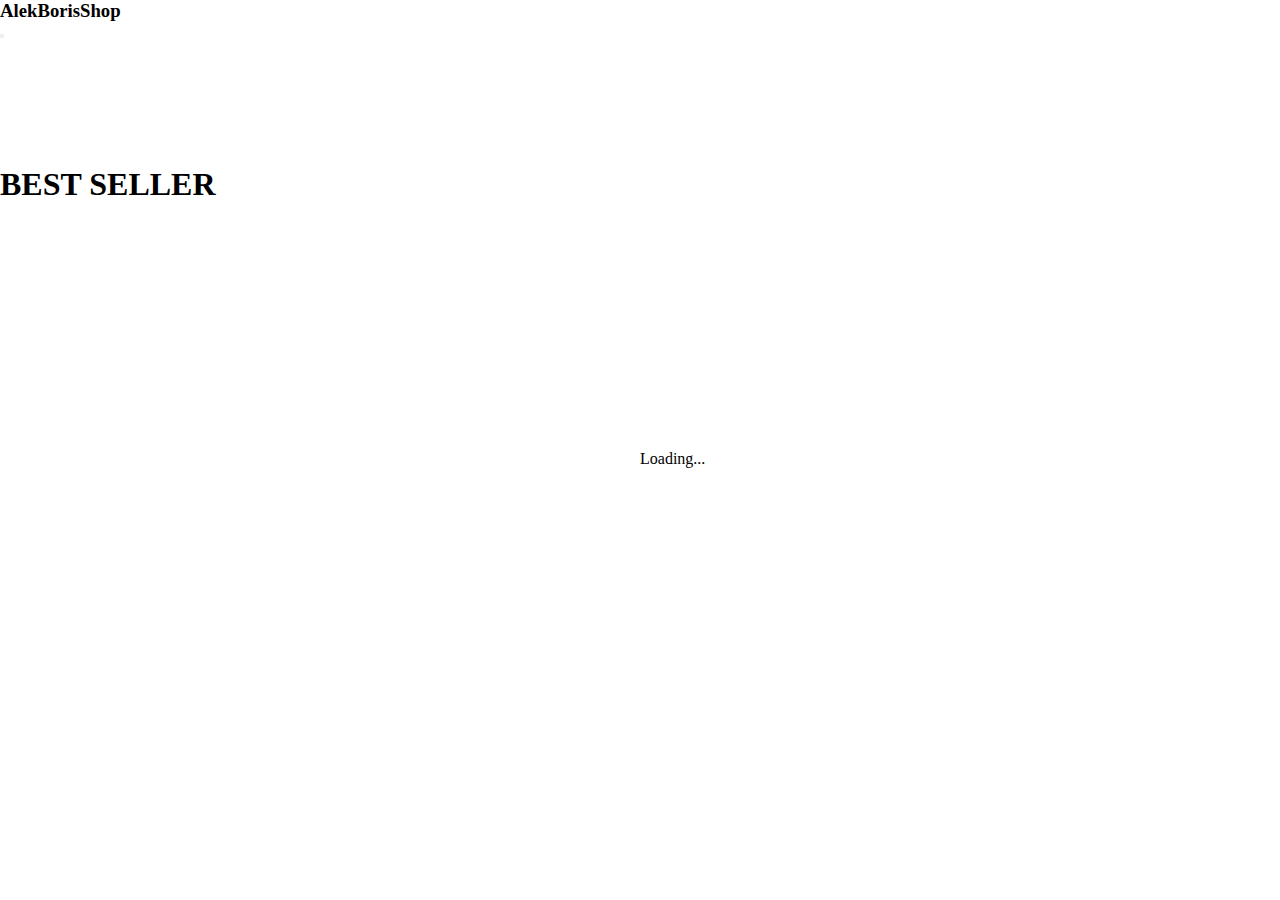
<file: index.html>
<!DOCTYPE html>
<html lang="en">
<head>
  <meta charset="UTF-8">
  <meta http-equiv="X-UA-Compatible" content="IE=edge">
  <meta name="viewport" content="width=device-width, initial-scale=1.0">

  <!-- Secure HTTPS policy -->
  <meta http-equiv="Content-Security-Policy" content="upgrade-insecure-requests">

  <!-- Bootstrap CSS -->
  <link href="https://cdn.jsdelivr.net/npm/bootstrap@5.0.2/dist/css/bootstrap.min.css" rel="stylesheet" integrity="sha384-EVSTQN3/azprG1Anm3QDgpJLIm9Nao0Yz1ztcQTwFspd3yD65VohhpuuCOmLASjC" crossorigin="anonymous">

  <!-- Font Awesome -->
  <link rel="stylesheet" href="https://pro.fontawesome.com/releases/v5.10.0/css/all.css" integrity="sha384-AYmEC3Yw5cVb3ZcuHtOA93w35dYTsvhLPVnYs9eStHfGJvOvKxVfELGroGkvsg+p" crossorigin="anonymous"/>

  <!-- Custom CSS -->
  <link rel="stylesheet" href="css/main.css">

  <!-- JavaScirpt files -->
  <script src="js/functions/nav-bar-categories.js" type="module" defer></script>
  <script src="js/index.js" type="module" defer></script>

  <title>eShop | WebApp</title>
</head>
<body>

<!-- top navigation -->
<nav class="navbar navbar-expand-lg navbar-light bg-light">
  <div class="container-fluid">
    <div class='container'>
      <h3><a class="navbar-brand" href="index.html">AlekBorisShop</a></h3>
  </div>
</nav>
<!-- end top navigation -->

<!-- bottom navigation with categories -->
<nav class="navbar navbar-expand-lg navbar-light bg-success sticky-top">
  <div class="container-fluid">
    <div class="container">
      <button class="navbar-toggler" type="button" data-bs-toggle="collapse" data-bs-target="#navbarSupportedContent" aria-controls="navbarSupportedContent" aria-expanded="false" aria-label="Toggle navigation">
        <span class="navbar-toggler-icon"></span>
      </button>
      <div class="collapse navbar-collapse" id="navbarSupportedContent">
        <ul class="navbar-nav mx-auto text-center  mb-2 mb-lg-0" id="categories_list">
        </ul>
      </div>
  </div>
  </div>
</nav>
<!-- end bottom navigation with categories -->


<!-- main section -->
<main class="container-fluid">

<div class="container">

  <h1 class="display-3 text-center py-4">BEST SELLER</h1>

  <section class="row gy-2" id="products_list">



  </section>

</div>


</main>
<!-- end main section -->

<!-- footer section -->
<footer class="container-fluid bg-success mt-3 hide" id="footer">

<div class="container">
  <div class="row">
    <div class="col-md-12 pt-3 pb-1">
      <p class="text-center text-white">Copyright &copy; Aleksandar Bisevac | Boris Perkovic | BiT Students 2021</p>
    </div>
  </div>
</div>

</footer>
<!-- end footer section -->


<!-- spinner loading -->
<div class="spinner-border" role="status" id="spinner">
  <span class="visually-hidden">Loading...</span>
</div>




  <!-- Bootstrap Bundle -->
  <script src="https://cdn.jsdelivr.net/npm/bootstrap@5.0.2/dist/js/bootstrap.bundle.min.js" integrity="sha384-MrcW6ZMFYlzcLA8Nl+NtUVF0sA7MsXsP1UyJoMp4YLEuNSfAP+JcXn/tWtIaxVXM" crossorigin="anonymous"></script>

</body>
</html>
</file>
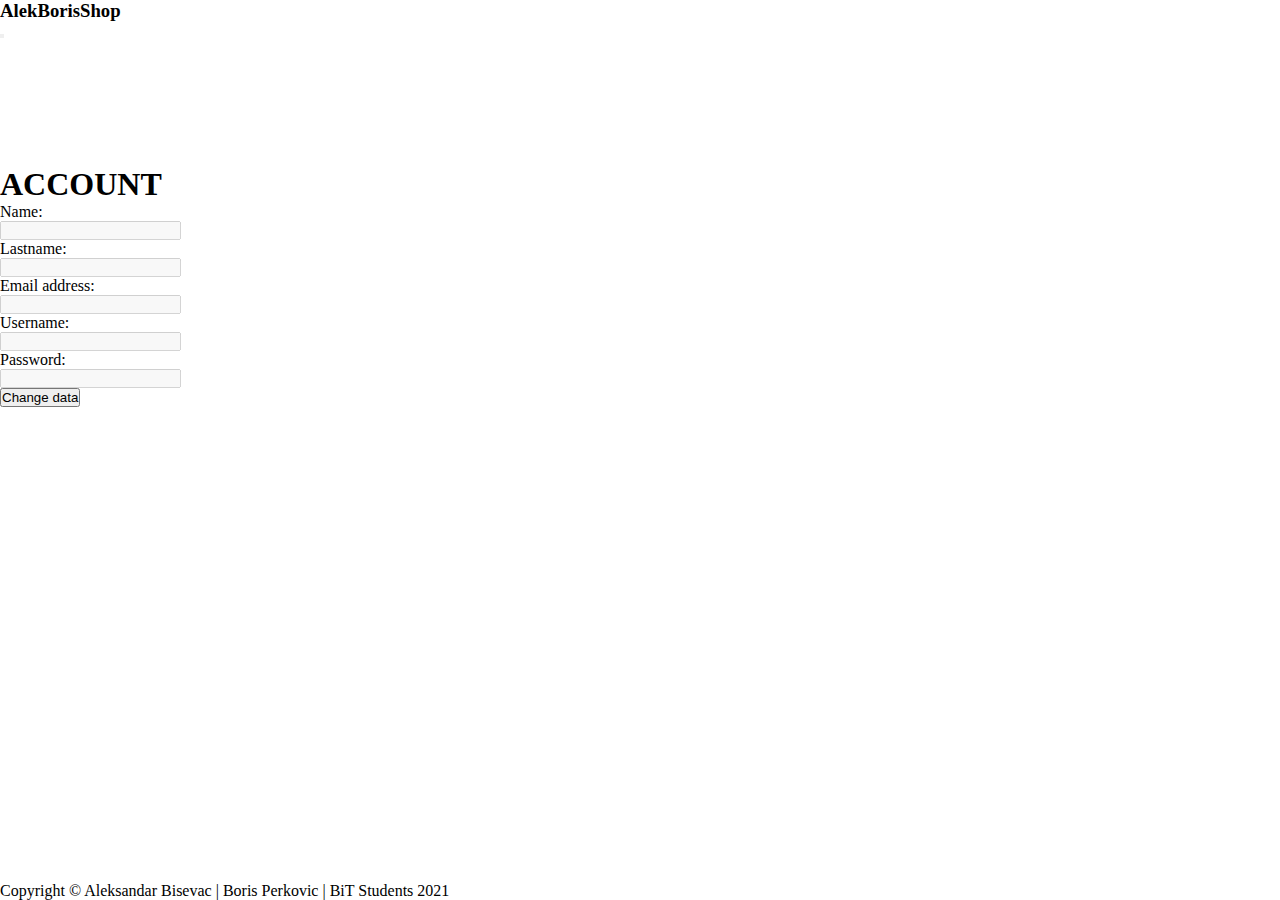
<file: account.html>
<!DOCTYPE html>
<html lang="en">
<head>
  <meta charset="UTF-8">
  <meta http-equiv="X-UA-Compatible" content="IE=edge">
  <meta name="viewport" content="width=device-width, initial-scale=1.0">

  <!-- Secure HTTPS policy -->
  <meta http-equiv="Content-Security-Policy" content="upgrade-insecure-requests">

  <!-- Bootstrap CSS -->
  <link href="https://cdn.jsdelivr.net/npm/bootstrap@5.0.2/dist/css/bootstrap.min.css" rel="stylesheet" integrity="sha384-EVSTQN3/azprG1Anm3QDgpJLIm9Nao0Yz1ztcQTwFspd3yD65VohhpuuCOmLASjC" crossorigin="anonymous">

  <!-- Font Awesome -->
  <link rel="stylesheet" href="https://pro.fontawesome.com/releases/v5.10.0/css/all.css" integrity="sha384-AYmEC3Yw5cVb3ZcuHtOA93w35dYTsvhLPVnYs9eStHfGJvOvKxVfELGroGkvsg+p" crossorigin="anonymous"/>

  <!-- Custom CSS -->
  <link rel="stylesheet" href="css/main.css">

  <!-- JavaScirpt files -->
  <script src="js/functions/nav-bar-categories.js" type="module" defer></script>
  <script src="js/account.js" type="module" defer></script>

  <title>eShop | WebApp</title>
</head>
<body>

<!-- top navigation -->
<nav class="navbar navbar-expand-lg navbar-light bg-light">
  <div class="container-fluid">
    <div class='container'>
      <h3><a class="navbar-brand" href="index.html">AlekBorisShop</a></h3>
  </div>
</nav>
<!-- end top navigation -->

<!-- bottom navigation with categories -->
<nav class="navbar navbar-expand-lg navbar-light bg-success sticky-top">
  <div class="container-fluid">
    <div class="container">
      <button class="navbar-toggler" type="button" data-bs-toggle="collapse" data-bs-target="#navbarSupportedContent" aria-controls="navbarSupportedContent" aria-expanded="false" aria-label="Toggle navigation">
        <span class="navbar-toggler-icon"></span>
      </button>
      <div class="collapse navbar-collapse" id="navbarSupportedContent">
        <ul class="navbar-nav mx-auto text-center  mb-2 mb-lg-0" id="categories_list">
        </ul>
      </div>
  </div>
  </div>
</nav>
<!-- end bottom navigation with categories -->

<!-- main section -->
<main class="container-fluid">
<div class="container">
  <h1 class="display-3 text-center py-4">ACCOUNT</h1>
  <section class="row d-flex justify-content-center">
      <article class="col-md-6 mx-auto">

        <div class="row">

          <div class="col-md-3 col-lg-4">
            <p class="mt-2 account-label">Name:</p>
          </div>
          <div class="col-md-9 col-lg-8">
            <input type="text" id="name" class="form-control inputs" aria-label="First Name" aria-describedby="addon-wrapping-firstname" disabled>
          </div>

          <div class="col-md-3 col-lg-4">
            <p class="mt-2 account-label">Lastname:</p>
          </div>
          <div class="col-md-9 col-lg-8">
            <input type="text" id="lastname" class="form-control inputs" aria-label="First Name" aria-describedby="addon-wrapping-firstname" disabled>
          </div>

          <div class="col-md-3 col-lg-4">
            <p class="mt-2 account-label">Email address:</p>
          </div>
          <div class="col-md-9 col-lg-8">
            <input type="text" id="email" class="form-control inputs" aria-label="First Name" aria-describedby="addon-wrapping-firstname" disabled>
          </div>

          <div class="col-md-3 col-lg-4">
            <p class="mt-2 account-label">Username:</p>
          </div>
          <div class="col-md-9 col-lg-8">
            <input type="text" id="username" class="form-control inputs" aria-label="First Name" aria-describedby="addon-wrapping-firstname" disabled>
          </div>

          <div class="col-md-3 col-lg-4">
            <p class="mt-2 account-label">Password:</p>
          </div>
          <div class="col-md-9 col-lg-8">
            <input type="text" id="password" class="form-control inputs" aria-label="First Name" aria-describedby="addon-wrapping-firstname" disabled>
          </div>

        </div>

        <button id="changeDatabtn" class="btn btn-success form-control mt-3">Change data</button>
        <div class="col-md-12 d-flex justify-content-between">
          <button id="saveDatabtn" class="btn btn-success form-control mt-3 me-1 hide">Save data</button>
          <button id="cancelDatabtn" class="btn btn-danger form-control mt-3 hide">Cancel data</button>
        </div>
      </article>

  </section>
</div>
</main>
<!-- end main section -->

<!-- footer section -->
<footer class="container-fluid bg-success mt-3" id="footer">
<div class="container">
  <div class="row">
    <div class="col-md-12 pt-3 pb-1">
      <p class="text-center text-white">Copyright &copy; Aleksandar Bisevac | Boris Perkovic | BiT Students 2021</p>
    </div>
  </div>
</div>
</footer>
<!-- end footer section -->

  <!-- Bootstrap Bundle -->
  <script src="https://cdn.jsdelivr.net/npm/bootstrap@5.0.2/dist/js/bootstrap.bundle.min.js" integrity="sha384-MrcW6ZMFYlzcLA8Nl+NtUVF0sA7MsXsP1UyJoMp4YLEuNSfAP+JcXn/tWtIaxVXM" crossorigin="anonymous"></script>
</body>
</html>
</file>
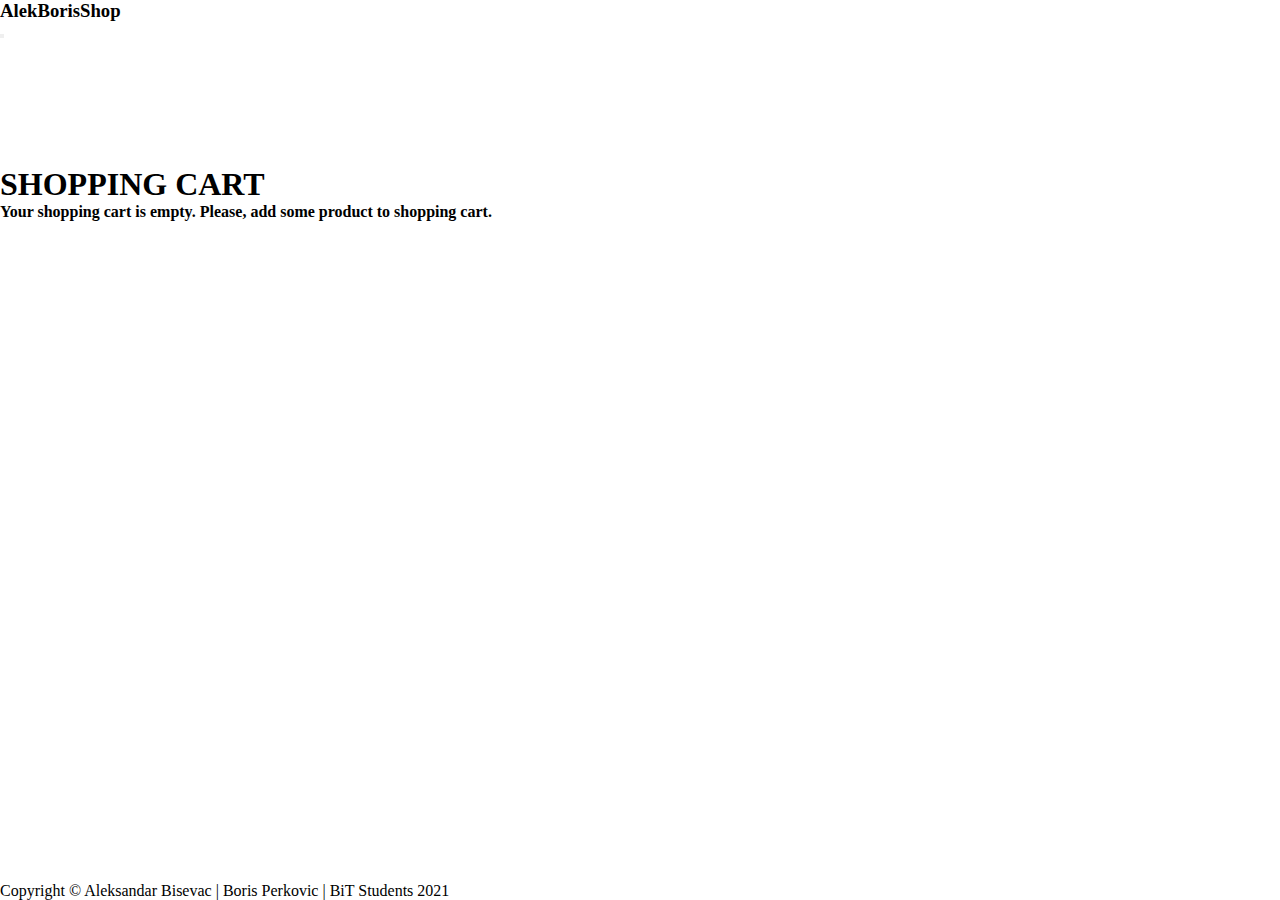
<file: cart.html>
<!DOCTYPE html>
<html lang="en">
<head>
  <meta charset="UTF-8">
  <meta http-equiv="X-UA-Compatible" content="IE=edge">
  <meta name="viewport" content="width=device-width, initial-scale=1.0">

  <!-- Secure HTTPS policy -->
  <meta http-equiv="Content-Security-Policy" content="upgrade-insecure-requests">

  <!-- Bootstrap CSS -->
  <link href="https://cdn.jsdelivr.net/npm/bootstrap@5.0.2/dist/css/bootstrap.min.css" rel="stylesheet" integrity="sha384-EVSTQN3/azprG1Anm3QDgpJLIm9Nao0Yz1ztcQTwFspd3yD65VohhpuuCOmLASjC" crossorigin="anonymous">

  <!-- Font Awesome -->
  <link rel="stylesheet" href="https://pro.fontawesome.com/releases/v5.10.0/css/all.css" integrity="sha384-AYmEC3Yw5cVb3ZcuHtOA93w35dYTsvhLPVnYs9eStHfGJvOvKxVfELGroGkvsg+p" crossorigin="anonymous"/>

  <!-- Custom CSS -->
  <link rel="stylesheet" href="css/main.css">

  <!-- JavaScirpt files -->
  <script src="js/functions/nav-bar-categories.js" type="module" defer></script>
  <script src="js/cart.js" type="module" defer></script>

  <title>eShop | WebApp</title>
</head>
<body>

<!-- top navigation -->
<nav class="navbar navbar-expand-lg navbar-light bg-light">
  <div class="container-fluid">
    <div class='container'>
      <h3><a class="navbar-brand" href="index.html">AlekBorisShop</a></h3>
  </div>
</nav>
<!-- end top navigation -->

<!-- bottom navigation with categories -->
<nav class="navbar navbar-expand-lg navbar-light bg-success sticky-top">
  <div class="container-fluid">
    <div class="container">
      <button class="navbar-toggler" type="button" data-bs-toggle="collapse" data-bs-target="#navbarSupportedContent" aria-controls="navbarSupportedContent" aria-expanded="false" aria-label="Toggle navigation">
        <span class="navbar-toggler-icon"></span>
      </button>
      <div class="collapse navbar-collapse" id="navbarSupportedContent">
        <ul class="navbar-nav mx-auto text-center  mb-2 mb-lg-0" id="categories_list">
        </ul>
      </div>
  </div>
  </div>
</nav>
<!-- end bottom navigation with categories -->

<!-- main section -->
<main class="container-fluid">
<div class="container">
  <h1 class="display-3 text-center py-4">SHOPPING CART</h1>
  <section class="row hide" id="table">
      <article class="col-md-8 mx-auto text-center">
            <table class="table table-hover">
              <thead>
                <th>image</th>
                <th>title</th>
                <th>price</th>
                <th>remove</th>
              </thead>
              <tbody id="tbody">
  
              </tbody>
            </table>
      </article>

      <div class="col-md-8 mx-auto mt-4">
        <div class="row">
            <div class="col-md-3">
              <button class="btn form-control btn-success" id="orderBtn">Order</button>
            </div>

            <div class="col-md-9 text-end sum">
              <h5 class="mt-2">Order sum: <span id="sum"></span> USD</h5>
            </div>
        </div>
      </div>
  </section>

  <section class="row hide" id="emptyCart">
    <article class="col-md-10 mx-auto mt-5 text-center">
      <h4>Your shopping cart is empty. Please, add some product to shopping cart.</h4>
      <p class="mt-4"><i class="fas fa-shopping-cart fs-1"></i></p>
    </article>
  </section>
  
</div>
</main>
<!-- end main section -->

<!-- footer section -->
<footer class="container-fluid bg-success mt-3" id="footer">
<div class="container">
  <div class="row">
    <div class="col-md-12 pt-3 pb-1">
      <p class="text-center text-white">Copyright &copy; Aleksandar Bisevac | Boris Perkovic | BiT Students 2021</p>
    </div>
  </div>
</div>
</footer>
<!-- end footer section -->

  <!-- Bootstrap Bundle -->
  <script src="https://cdn.jsdelivr.net/npm/bootstrap@5.0.2/dist/js/bootstrap.bundle.min.js" integrity="sha384-MrcW6ZMFYlzcLA8Nl+NtUVF0sA7MsXsP1UyJoMp4YLEuNSfAP+JcXn/tWtIaxVXM" crossorigin="anonymous"></script>
</body>
</html>
</file>
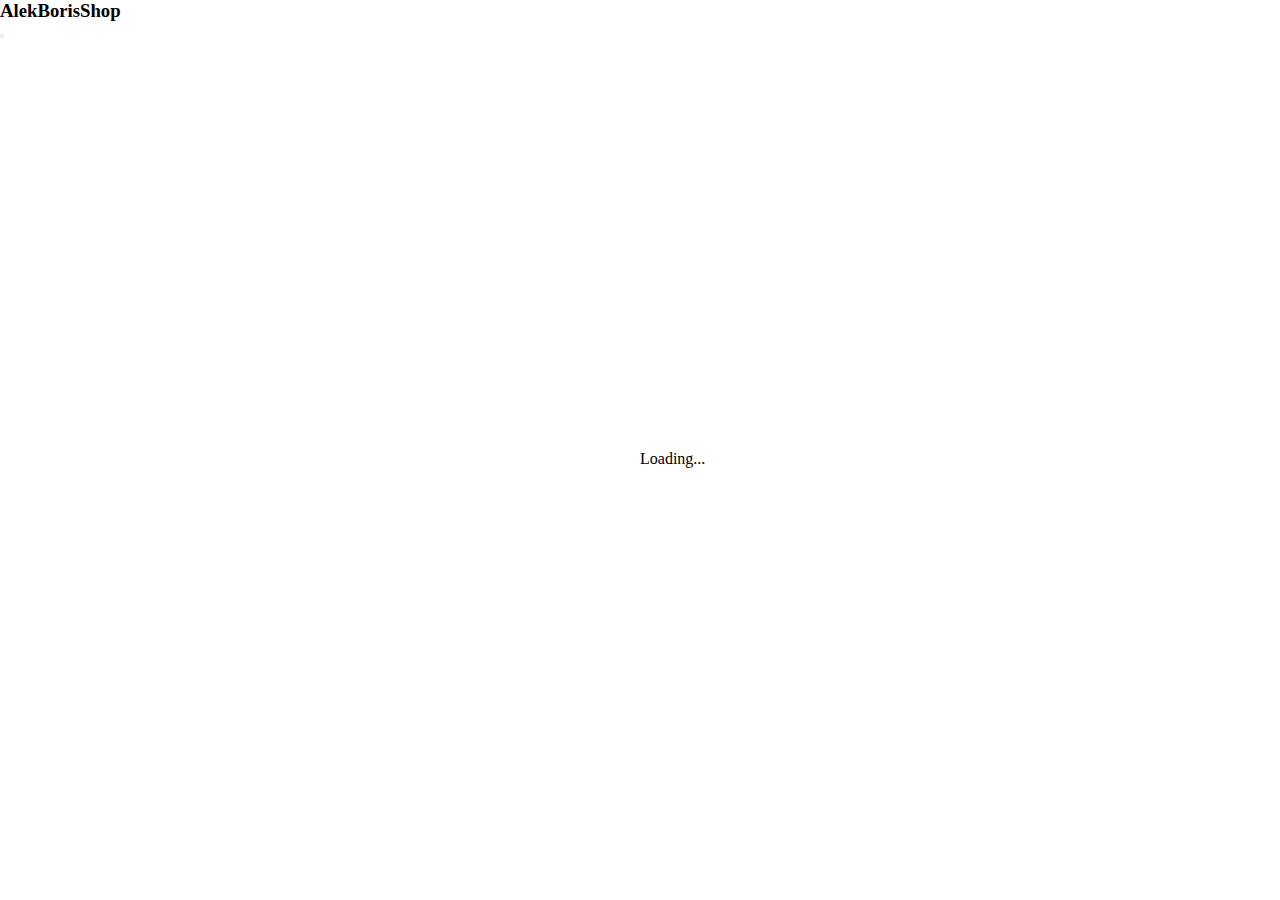
<file: categories.html>
<!DOCTYPE html>
<html lang="en">
<head>
  <meta charset="UTF-8">
  <meta http-equiv="X-UA-Compatible" content="IE=edge">
  <meta name="viewport" content="width=device-width, initial-scale=1.0">

  <!-- Secure HTTPS policy -->
  <meta http-equiv="Content-Security-Policy" content="upgrade-insecure-requests">

  <!-- Bootstrap CSS -->
  <link href="https://cdn.jsdelivr.net/npm/bootstrap@5.0.2/dist/css/bootstrap.min.css" rel="stylesheet" integrity="sha384-EVSTQN3/azprG1Anm3QDgpJLIm9Nao0Yz1ztcQTwFspd3yD65VohhpuuCOmLASjC" crossorigin="anonymous">

  <!-- Font Awesome -->
  <link rel="stylesheet" href="https://pro.fontawesome.com/releases/v5.10.0/css/all.css" integrity="sha384-AYmEC3Yw5cVb3ZcuHtOA93w35dYTsvhLPVnYs9eStHfGJvOvKxVfELGroGkvsg+p" crossorigin="anonymous"/>

  <!-- Custom CSS -->
  <link rel="stylesheet" href="css/main.css">

  <!-- JavaScript files -->
  <script src="js/functions/nav-bar-categories.js" type="module" defer></script>
  <script src="js/productsByCategories.js" type="module" defer></script>

  <title>eShop | WebApp</title>
</head>
<body>

<!-- top navigation -->
<nav class="navbar navbar-expand-lg navbar-light bg-light">
  <div class="container-fluid">
    <div class='container'>
      <h3><a class="navbar-brand" href="index.html">AlekBorisShop</a></h3>
  </div>
</nav>
<!-- end top navigation -->

<!-- bottom navigation with categories -->
<nav class="navbar navbar-expand-lg navbar-light bg-success sticky-top"">
  <div class="container-fluid">
    <div class="container">
      <button class="navbar-toggler" type="button" data-bs-toggle="collapse" data-bs-target="#navbarSupportedContent" aria-controls="navbarSupportedContent" aria-expanded="false" aria-label="Toggle navigation">
        <span class="navbar-toggler-icon"></span>
      </button>
      <div class="collapse navbar-collapse" id="navbarSupportedContent">
        <ul class="navbar-nav mx-auto text-center mb-2 mb-lg-0" id="categories_list">
        </ul>
      </div>
  </div>
  </div>
</nav>
<!-- end bottom navigation with categories -->

<!-- main section -->
<main class="container-fluid">

  <div class="container">
  
    <h1 class="display-3 text-center py-4" id="categories_title"></h1>
  
    <section class="row gy-2" id="products_list">
  
  
  
    </section>
  
  </div>
  
  
</main>
<!-- end main section -->

<!-- footer section -->
<footer class="container-fluid bg-success mt-3 hide" id="footer">

  <div class="container">
    <div class="row">
      <div class="col-md-12 pt-3 pb-1">
        <p class="text-center text-white">Copyright &copy; Aleksandar Bisevac | Boris Perkovic | BiT Students 2021</p>
      </div>
    </div>
  </div>
  
</footer>
<!-- end footer section -->


<!-- spinner loading -->
<div class="spinner-border" role="status" id="spinner">
  <span class="visually-hidden">Loading...</span>
</div>

  <!-- Bootstrap Bundle -->
  <script src="https://cdn.jsdelivr.net/npm/bootstrap@5.0.2/dist/js/bootstrap.bundle.min.js" integrity="sha384-MrcW6ZMFYlzcLA8Nl+NtUVF0sA7MsXsP1UyJoMp4YLEuNSfAP+JcXn/tWtIaxVXM" crossorigin="anonymous"></script>
</body>
</html>
</file>
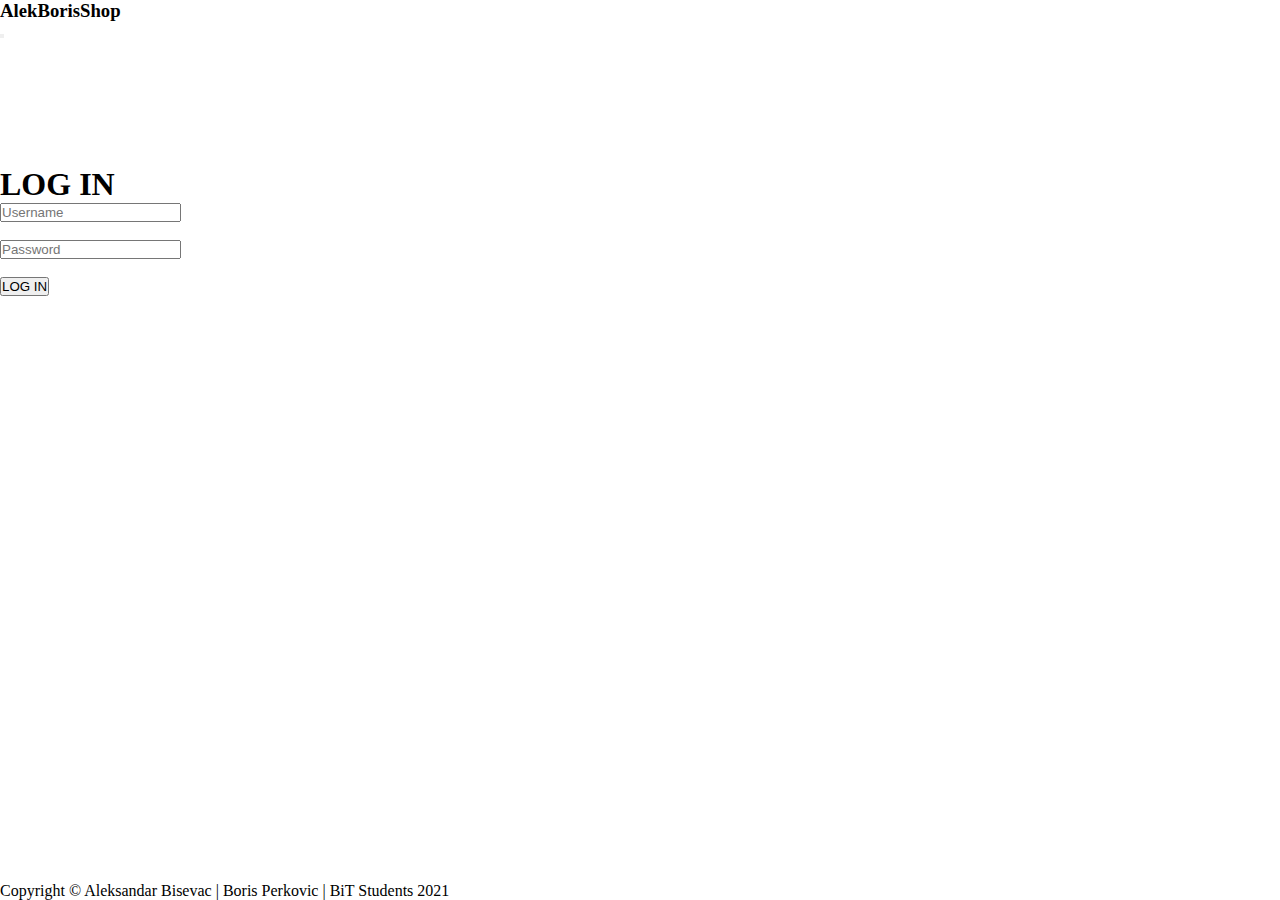
<file: login.html>
<!DOCTYPE html>
<html lang="en">
<head>
  <meta charset="UTF-8">
  <meta http-equiv="X-UA-Compatible" content="IE=edge">
  <meta name="viewport" content="width=device-width, initial-scale=1.0">

  <!-- Secure HTTPS policy -->
  <meta http-equiv="Content-Security-Policy" content="upgrade-insecure-requests">

  <!-- Bootstrap CSS -->
  <link href="https://cdn.jsdelivr.net/npm/bootstrap@5.0.2/dist/css/bootstrap.min.css" rel="stylesheet" integrity="sha384-EVSTQN3/azprG1Anm3QDgpJLIm9Nao0Yz1ztcQTwFspd3yD65VohhpuuCOmLASjC" crossorigin="anonymous">

  <!-- Font Awesome -->
  <link rel="stylesheet" href="https://pro.fontawesome.com/releases/v5.10.0/css/all.css" integrity="sha384-AYmEC3Yw5cVb3ZcuHtOA93w35dYTsvhLPVnYs9eStHfGJvOvKxVfELGroGkvsg+p" crossorigin="anonymous"/>

  <!-- Custom CSS -->
  <link rel="stylesheet" href="css/main.css">

  <!-- JavaScirpt files -->
  <script src="js/functions/nav-bar-categories.js" type="module"  defer></script>
  <script src="js/login.js" type="module" defer></script>

  <title>eShop | WebApp</title>
</head>
<body>

<!-- top navigation -->
<nav class="navbar navbar-expand-lg navbar-light bg-light">
  <div class="container-fluid">
    <div class='container'>
      <h3><a class="navbar-brand" href="index.html">AlekBorisShop</a></h3>
  </div>
</nav>
<!-- end top navigation -->

<!-- bottom navigation with categories -->
<nav class="navbar navbar-expand-lg navbar-light bg-success sticky-top">
  <div class="container-fluid">
    <div class="container">
      <button class="navbar-toggler" type="button" data-bs-toggle="collapse" data-bs-target="#navbarSupportedContent" aria-controls="navbarSupportedContent" aria-expanded="false" aria-label="Toggle navigation">
        <span class="navbar-toggler-icon"></span>
      </button>
      <div class="collapse navbar-collapse" id="navbarSupportedContent">
        <ul class="navbar-nav mx-auto text-center  mb-2 mb-lg-0" id="categories_list">
        </ul>
      </div>
  </div>
  </div>
</nav>
<!-- end bottom navigation with categories -->

<!-- main section -->
<main class="container-fluid">
<div class="container">
  <h1 class="display-3 text-center py-4">LOG IN</h1>
  <section class="row">
      <article class="col-md-6 mx-auto" id="form">
        <div class="input-group">
          <div class="input-group flex-nowrap mt-3">
            <span class="input-group-text" id="addon-wrapping-username"><i class="fas fa-user-tie"></i></span>
            <input type="text" id="username" class="form-control" placeholder="Username" aria-label="Username" aria-describedby="addon-wrapping-username" required>
          </div><br>
          <div class="input-group flex-nowrap mt-3">
            <span class="input-group-text" id="addon-wrapping-password"><i class="fas fa-unlock-alt"></i></span>
            <input type="password" id="password" class="form-control" placeholder="Password" aria-label="Password" aria-describedby="addon-wrapping-password" required>
          </div><br>
          <div class="text-danger mt-3" id="validation">
          </div>
        </div>
        <button id="loginBtn" class="btn btn-success form-control mt-3">LOG IN</button>
      </article>
  </section>
</div>
</main>
<!-- end main section -->

<!-- footer section -->
<footer class="container-fluid bg-success mt-3" id="footer">
<div class="container">
  <div class="row">
    <div class="col-md-12 pt-3 pb-1">
      <p class="text-center text-white">Copyright &copy; Aleksandar Bisevac | Boris Perkovic | BiT Students 2021</p>
    </div>
  </div>
</div>
</footer>
<!-- end footer section -->

  <!-- Bootstrap Bundle -->
  <script src="https://cdn.jsdelivr.net/npm/bootstrap@5.0.2/dist/js/bootstrap.bundle.min.js" integrity="sha384-MrcW6ZMFYlzcLA8Nl+NtUVF0sA7MsXsP1UyJoMp4YLEuNSfAP+JcXn/tWtIaxVXM" crossorigin="anonymous"></script>
</body>
</html>
</file>
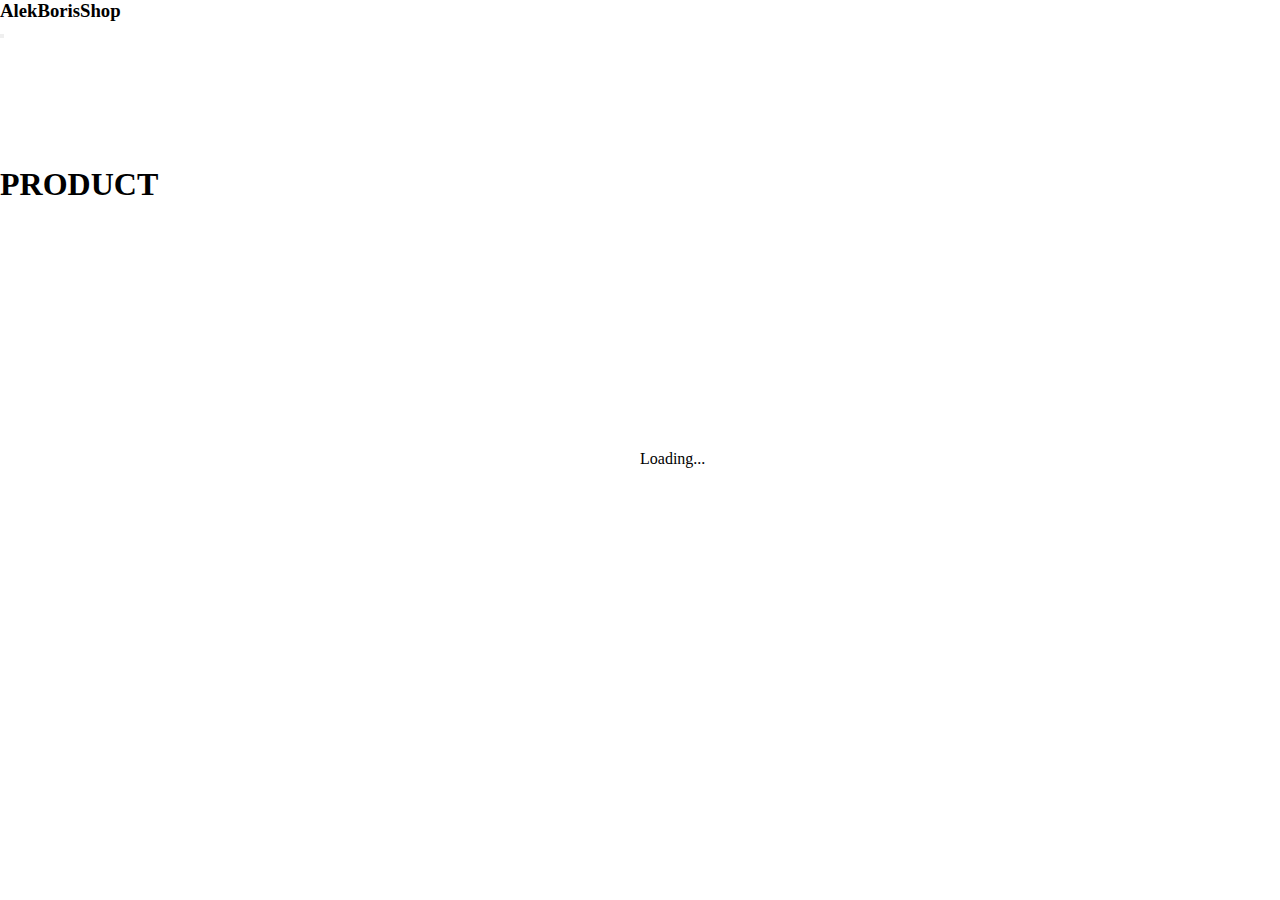
<file: product.html>
<!DOCTYPE html>
<html lang="en">
<head>
  <meta charset="UTF-8">
  <meta http-equiv="X-UA-Compatible" content="IE=edge">
  <meta name="viewport" content="width=device-width, initial-scale=1.0">

  <!-- Secure HTTPS policy -->
  <meta http-equiv="Content-Security-Policy" content="upgrade-insecure-requests">

  <!-- Bootstrap CSS -->
  <link href="https://cdn.jsdelivr.net/npm/bootstrap@5.0.2/dist/css/bootstrap.min.css" rel="stylesheet" integrity="sha384-EVSTQN3/azprG1Anm3QDgpJLIm9Nao0Yz1ztcQTwFspd3yD65VohhpuuCOmLASjC" crossorigin="anonymous">

  <!-- Font Awesome -->
  <link rel="stylesheet" href="https://pro.fontawesome.com/releases/v5.10.0/css/all.css" integrity="sha384-AYmEC3Yw5cVb3ZcuHtOA93w35dYTsvhLPVnYs9eStHfGJvOvKxVfELGroGkvsg+p" crossorigin="anonymous"/>

  <!-- Custom CSS -->
  <link rel="stylesheet" href="css/main.css">

  <!-- JavaScirpt files -->
  <script src="js/functions/nav-bar-categories.js" type="module" defer></script>
  <script src="js/singleProduct.js" type="module" defer></script>

  <title>eShop | WebApp</title>
</head>
<body>

<!-- top navigation -->
<nav class="navbar navbar-expand-lg navbar-light bg-light">
  <div class="container-fluid">
    <div class='container'>
      <h3><a class="navbar-brand" href="index.html">AlekBorisShop</a></h3>
  </div>
</nav>
<!-- end top navigation -->

<!-- bottom navigation with categories -->
<nav class="navbar navbar-expand-lg navbar-light bg-success sticky-top">
  <div class="container-fluid">
    <div class="container">
      <button class="navbar-toggler" type="button" data-bs-toggle="collapse" data-bs-target="#navbarSupportedContent" aria-controls="navbarSupportedContent" aria-expanded="false" aria-label="Toggle navigation">
        <span class="navbar-toggler-icon"></span>
      </button>
      <div class="collapse navbar-collapse" id="navbarSupportedContent">
        <ul class="navbar-nav mx-auto text-center  mb-2 mb-lg-0" id="categories_list">
        </ul>
      </div>
  </div>
  </div>
</nav>
<!-- end bottom navigation with categories -->


<!-- main section -->
<main class="container-fluid">

<div class="container">

  <h1 class="display-3 text-center py-4">PRODUCT</h1>

  <section class="row gy-2" id="product">

    <div class="row">

      <article class="col-md-10 mx-auto">
        <div class="row align-items-center">
          <div class="col-md-5 col-4" id="product_img">

          </div>
          <div class="col-md-6" id="product_info">

          </div>
        </div>
        
      </article>


      <article class="col-md-12" id="product_decription">

      </article>

    </div>


  </section>

</div>


</main>
<!-- end main section -->

<!-- footer section -->
<footer class="container-fluid bg-success mt-3 hide" id="footer">

<div class="container">
  <div class="row">
    <div class="col-md-12 pt-3 pb-1">
      <p class="text-center text-white">Copyright &copy; Aleksandar Bisevac | Boris Perkovic | BiT Students 2021</p>
    </div>
  </div>
</div>

</footer>
<!-- end footer section -->


<!-- spinner loading -->
<div class="spinner-border" role="status" id="spinner">
  <span class="visually-hidden">Loading...</span>
</div>




  <!-- Bootstrap Bundle -->
  <script src="https://cdn.jsdelivr.net/npm/bootstrap@5.0.2/dist/js/bootstrap.bundle.min.js" integrity="sha384-MrcW6ZMFYlzcLA8Nl+NtUVF0sA7MsXsP1UyJoMp4YLEuNSfAP+JcXn/tWtIaxVXM" crossorigin="anonymous"></script>

</body>
</html>
</file>
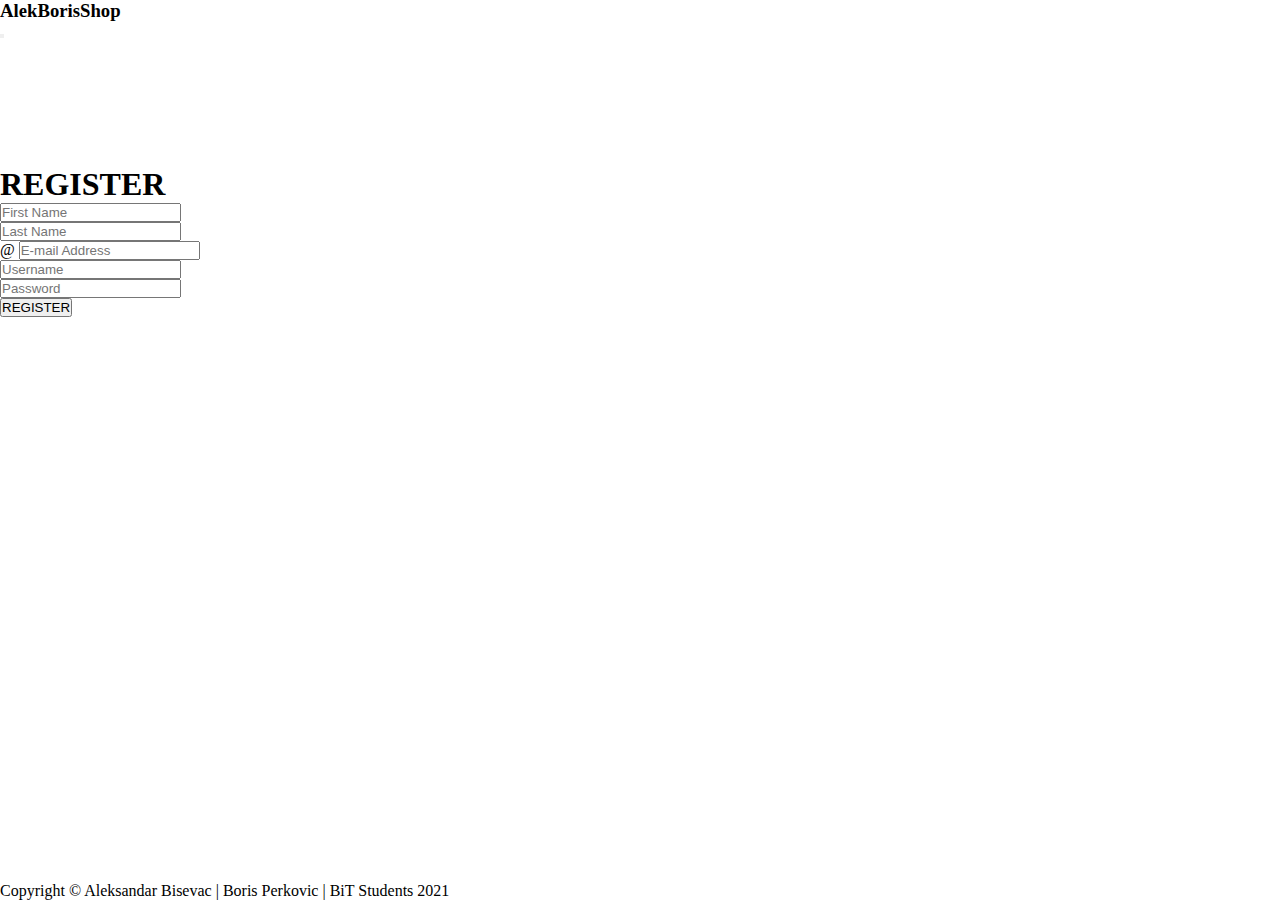
<file: register.html>
<!DOCTYPE html>
<html lang="en">
<head>
  <meta charset="UTF-8">
  <meta http-equiv="X-UA-Compatible" content="IE=edge">
  <meta name="viewport" content="width=device-width, initial-scale=1.0">

  <!-- Secure HTTPS policy -->
  <meta http-equiv="Content-Security-Policy" content="upgrade-insecure-requests">

  <!-- Bootstrap CSS -->
  <link href="https://cdn.jsdelivr.net/npm/bootstrap@5.0.2/dist/css/bootstrap.min.css" rel="stylesheet" integrity="sha384-EVSTQN3/azprG1Anm3QDgpJLIm9Nao0Yz1ztcQTwFspd3yD65VohhpuuCOmLASjC" crossorigin="anonymous">

  <!-- Font Awesome -->
  <link rel="stylesheet" href="https://pro.fontawesome.com/releases/v5.10.0/css/all.css" integrity="sha384-AYmEC3Yw5cVb3ZcuHtOA93w35dYTsvhLPVnYs9eStHfGJvOvKxVfELGroGkvsg+p" crossorigin="anonymous"/>

  <!-- Custom CSS -->
  <link rel="stylesheet" href="css/main.css">

  <!-- JavaScirpt files -->
  <script src="js/functions/nav-bar-categories.js" type="module" defer></script>
  <script src="js/register.js" type="module" defer></script>

  <title>eShop | WebApp</title>
</head>
<body>

<!-- top navigation -->
<nav class="navbar navbar-expand-lg navbar-light bg-light">
  <div class="container-fluid">
    <div class='container'>
      <h3><a class="navbar-brand" href="index.html">AlekBorisShop</a></h3>
  </div>
</nav>
<!-- end top navigation -->

<!-- bottom navigation with categories -->
<nav class="navbar navbar-expand-lg navbar-light bg-success sticky-top">
  <div class="container-fluid">
    <div class="container">
      <button class="navbar-toggler" type="button" data-bs-toggle="collapse" data-bs-target="#navbarSupportedContent" aria-controls="navbarSupportedContent" aria-expanded="false" aria-label="Toggle navigation">
        <span class="navbar-toggler-icon"></span>
      </button>
      <div class="collapse navbar-collapse" id="navbarSupportedContent">
        <ul class="navbar-nav mx-auto text-center  mb-2 mb-lg-0" id="categories_list">
        </ul>
      </div>
  </div>
  </div>
</nav>
<!-- end bottom navigation with categories -->

<!-- main section -->
<main class="container-fluid">
<div class="container">
  <h1 class="display-3 text-center py-4">REGISTER</h1>
  <section class="row">
      <article class="col-md-6 mx-auto" id="form">
        <div class="input-group flex-nowrap">
          <span class="input-group-text" id="addon-wrapping-firstname"><i class="fas fa-user"></i></span>
          <input type="text" id="regName" class="form-control" placeholder="First Name" aria-label="First Name" aria-describedby="addon-wrapping-firstname" required>
        </div>
        <div class="validation hide">
          Looks good!
        </div>
        <div class="input-group flex-nowrap mt-3">
          <span class="input-group-text" id="addon-wrapping-lastname"><i class="fas fa-user"></i></span>
          <input type="text" id="regLastname" class="form-control" placeholder="Last Name" aria-label="Last Name" aria-describedby="addon-wrapping-lastname" required>
        </div>
        <div class="validation hide">
          Looks good!
        </div>
        <div class="input-group flex-nowrap mt-3">
          <span class="input-group-text" id="addon-wrapping-email">@</span>
          <input type="email" id="regEmail" class="form-control" placeholder="E-mail Address" aria-label="E-mail Address" aria-describedby="addon-wrapping-email" required>
        </div>
        <div class="validation hide">
          Looks good!
        </div>
        <div class="input-group flex-nowrap mt-3">
          <span class="input-group-text" id="addon-wrapping-username"><i class="fas fa-user-tie"></i></span>
          <input type="text" id="regUsername" class="form-control" placeholder="Username" aria-label="Username" aria-describedby="addon-wrapping-username" required>
        </div>
        <div class="validation hide">
          Looks good!
        </div>
        <div class="input-group flex-nowrap mt-3">
          <span class="input-group-text" id="addon-wrapping-password"><i class="fas fa-unlock-alt"></i></span>
          <input type="password" id="regPassword" class="form-control" placeholder="Password" aria-label="Password" aria-describedby="addon-wrapping-password" required>
        </div>
        <div class="validation hide">
          Looks good!
        </div>
        <button id="regBtn" class="btn btn-success form-control mt-3">REGISTER</button>
      </article>
  </section>
</div>
</main>
<!-- end main section -->

<!-- footer section -->
<footer class="container-fluid bg-success mt-3" id="footer">
<div class="container">
  <div class="row">
    <div class="col-md-12 pt-3 pb-1">
      <p class="text-center text-white">Copyright &copy; Aleksandar Bisevac | Boris Perkovic | BiT Students 2021</p>
    </div>
  </div>
</div>
</footer>
<!-- end footer section -->

  <!-- Bootstrap Bundle -->
  <script src="https://cdn.jsdelivr.net/npm/bootstrap@5.0.2/dist/js/bootstrap.bundle.min.js" integrity="sha384-MrcW6ZMFYlzcLA8Nl+NtUVF0sA7MsXsP1UyJoMp4YLEuNSfAP+JcXn/tWtIaxVXM" crossorigin="anonymous"></script>
</body>
</html>
</file>
<file: css/main.css>
/* GENERAL */

* {
  padding: 0;
  margin: 0;
  box-sizing: border-box;
}

html {
  min-height: 100%;
  width: 100%;
  position: relative;
  padding-bottom: 100px;
}

body {
  height: 100%;
  width: 100%;
}

a {
  color: #fff;
  text-decoration: none;
}

a:hover {
  color: #000;
}

li:hover {
  cursor: pointer;
}

/* NAV-BAR */

.navbar-light .navbar-nav .nav-link:hover {
  border-bottom-color: #fff !important;
  transition: all 0.4s ease-in-out;
}

/* MAIN SECTION - PRODUCTS */

.article:hover {
  cursor: pointer;
}

.shoppingCart:hover{
  cursor: pointer;
  color: #FFD700 !important;
  transition: all 0.4s ease-in-out;
}

.img_handler {
  display: flex;
  justify-content: center;
  align-items: center;
  height: 47%;
  width: 100%;
}

.img_handler img {
  flex-shrink: 1;
  flex-grow: 1;
  max-width: 40%;
}

.product_handler {
  height: 47%;
  display: flex;
  flex-direction: column;
  justify-content: space-between;
  align-items: center;
}

/* LOADER */
#spinner {
  position: absolute;
  top: 50%;
  left: 50%;
}

/* FOOTER */

#footer {
  position: absolute;
  bottom: 0;
  left: 0;
  width: 100%;
}

.hide {
  display: none !important;
}

/* CART TABLE */

#tbody img {
  max-height: 40px;
}

.fa-trash-alt:hover {
  cursor: pointer;
}

/* MEDIA QUERIES */


/* small devices */
@media screen and (max-width: 450px) and (min-width: 350px) {

  .navbar-light .navbar-nav .nav-item {
    border-right: none !important;
  }

  .center {
    margin: 8px auto !important;
  }

  .img_handler {
    height: 32%;
    width: 100%;
    margin-bottom: 15px;
  }
  
  .img_handler img {
    max-width: 32%;
  }

  .product_handler {
    margin-bottom: 20px;
  }

  .product_handler h5,
  .product_handler p {
    font-size: 15px;
  }

  #product_img{
    margin: 10px auto;
  }

  #product_info {
    text-align: center;
  }

  #product_info h4,
  #product_info h5,
  #product_info .lead {
    font-size: 15px;
  }

  .sum {
    text-align: center !important;
  }

  .table-hover {
    font-size: 11px;
  }

  .account-label {
    margin-top: 25px !important;
    margin-bottom: 3px;
  }

}

/* medium devices */

@media screen and (max-width: 767px) and (min-width: 500px) {

  .navbar-light .navbar-nav .nav-item {
    border-right: none !important;
  }

  .img_handler {
    height: 32%;
    width: 100%;
    margin-bottom: 15px;
  }
  
  .img_handler img {
    max-width: 32%;
  }

  .product_handler {
    margin-bottom: 20px;
  }

  .product_handler h5,
  .product_handler p {
    font-size: 15px;
  }

  #product_img{
    margin: 10px auto;
  }

  #product_info {
    text-align: center;
  }

  #product_info h4,
  #product_info h5,
  #product_info .lead {
    font-size: 15px;
  }

  .sum {
    text-align: center !important;
  }

  .table-hover {
    font-size: 11px;
  }

  .account-label {
    margin-top: 25px !important;
    margin-bottom: 3px;
  }

}

@media screen and (max-width: 800px) and (min-width: 768px) {

  .navbar-light .navbar-nav .nav-item {
    border-right: none !important;
  }

  .img_handler {
    height: 32%;
    width: 100%;
    margin-bottom: 15px;
  }
  
  .img_handler img {
    max-width: 32%;
  }

  .product_handler {
    margin-bottom: 20px;
  }

  .product_handler h5,
  .product_handler p {
    font-size: 15px;
  }

  #product_img{
    margin: 10px auto;
  }

  #product_info {
    text-align: center;
  }

  #product_info h4,
  #product_info h5,
  #product_info .lead {
    font-size: 15px;
  }

}


/* large devices */
@media screen and (max-width: 1300px) and (min-width: 992px) {

  .navbar-light .navbar-nav a {
    font-size: 12px !important;
  }

  .img_handler {
    height: 32%;
    width: 100%;
    margin-bottom: 15px;
  }
  
  .img_handler img {
    max-width: 32%;
  }

  .product_handler {
    margin-bottom: 20px;
  }

  .product_handler h5,
  .product_handler p {
    font-size: 15px;
  }

  #product_img{
    margin: 10px auto;
  }

  #product_info {
    text-align: center;
  }

  #product_info h4,
  #product_info h5,
  #product_info .lead {
    font-size: 15px;
  }

}
</file>
